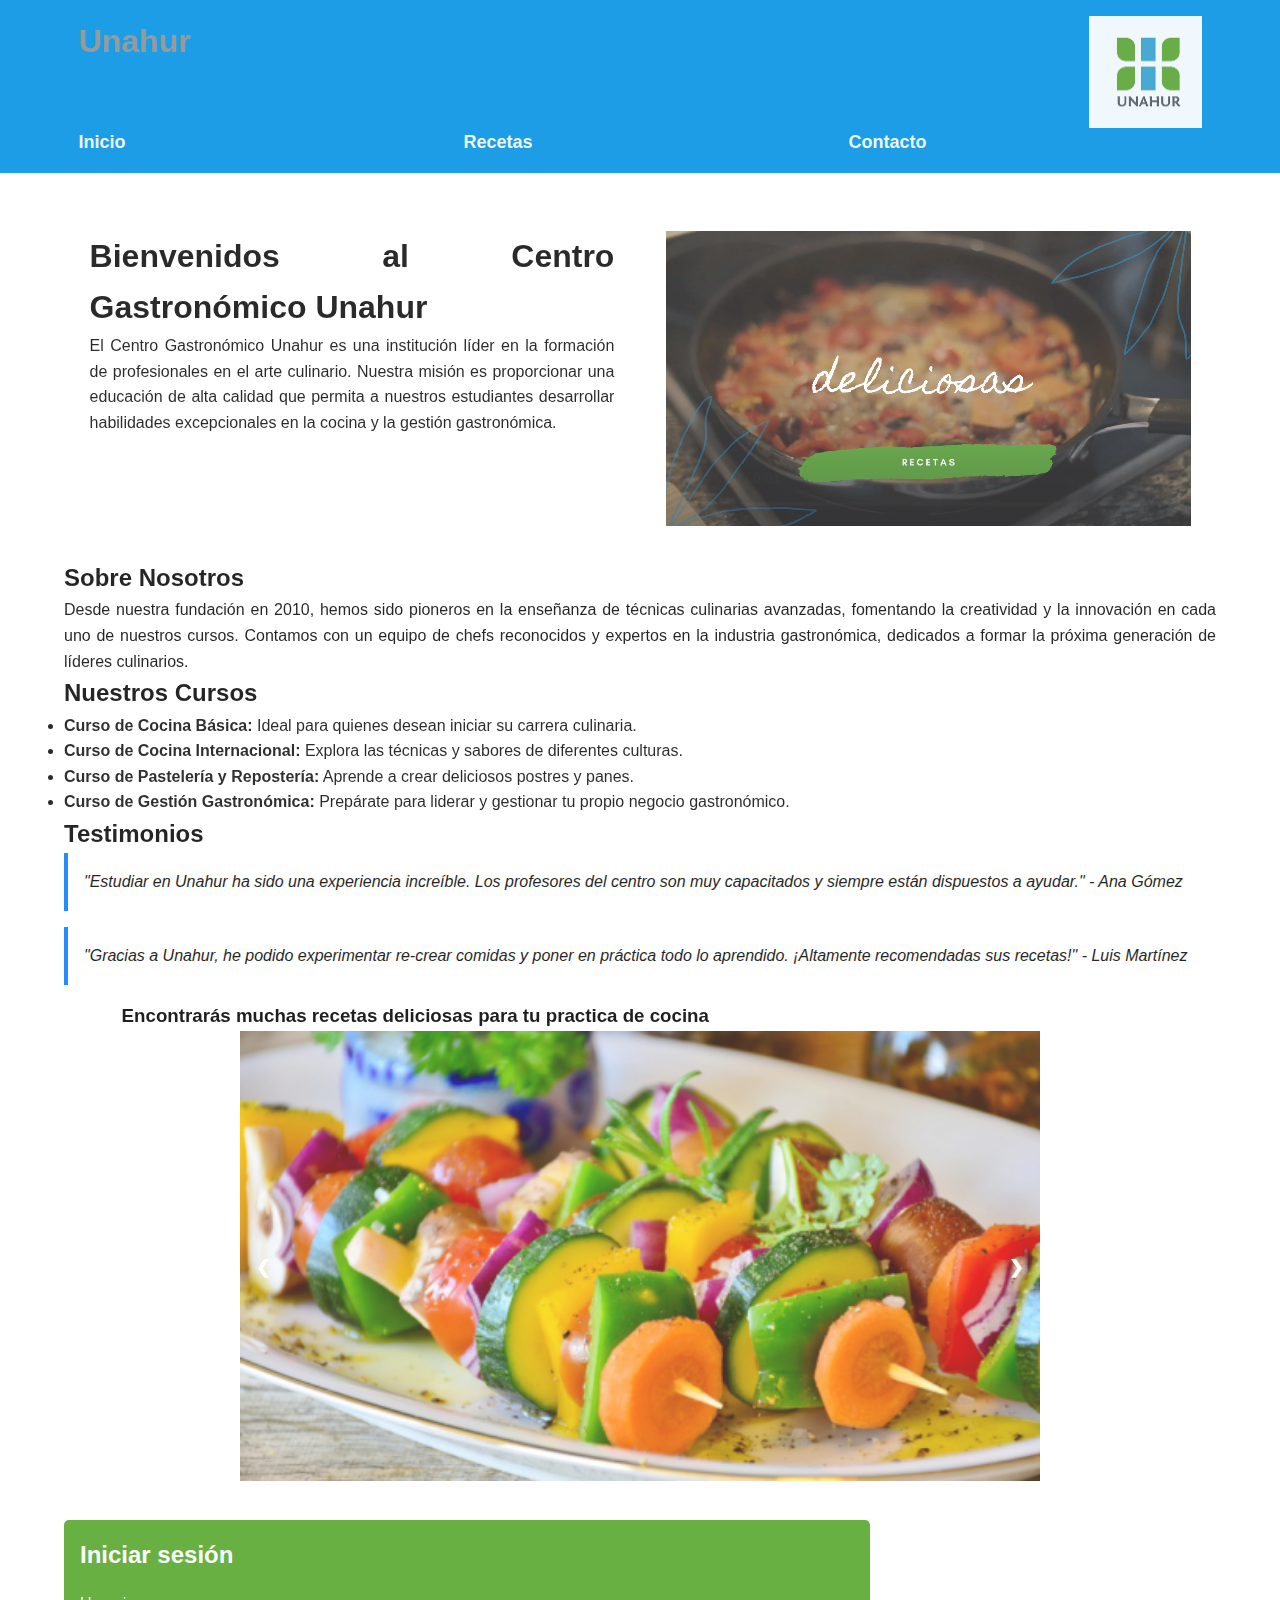
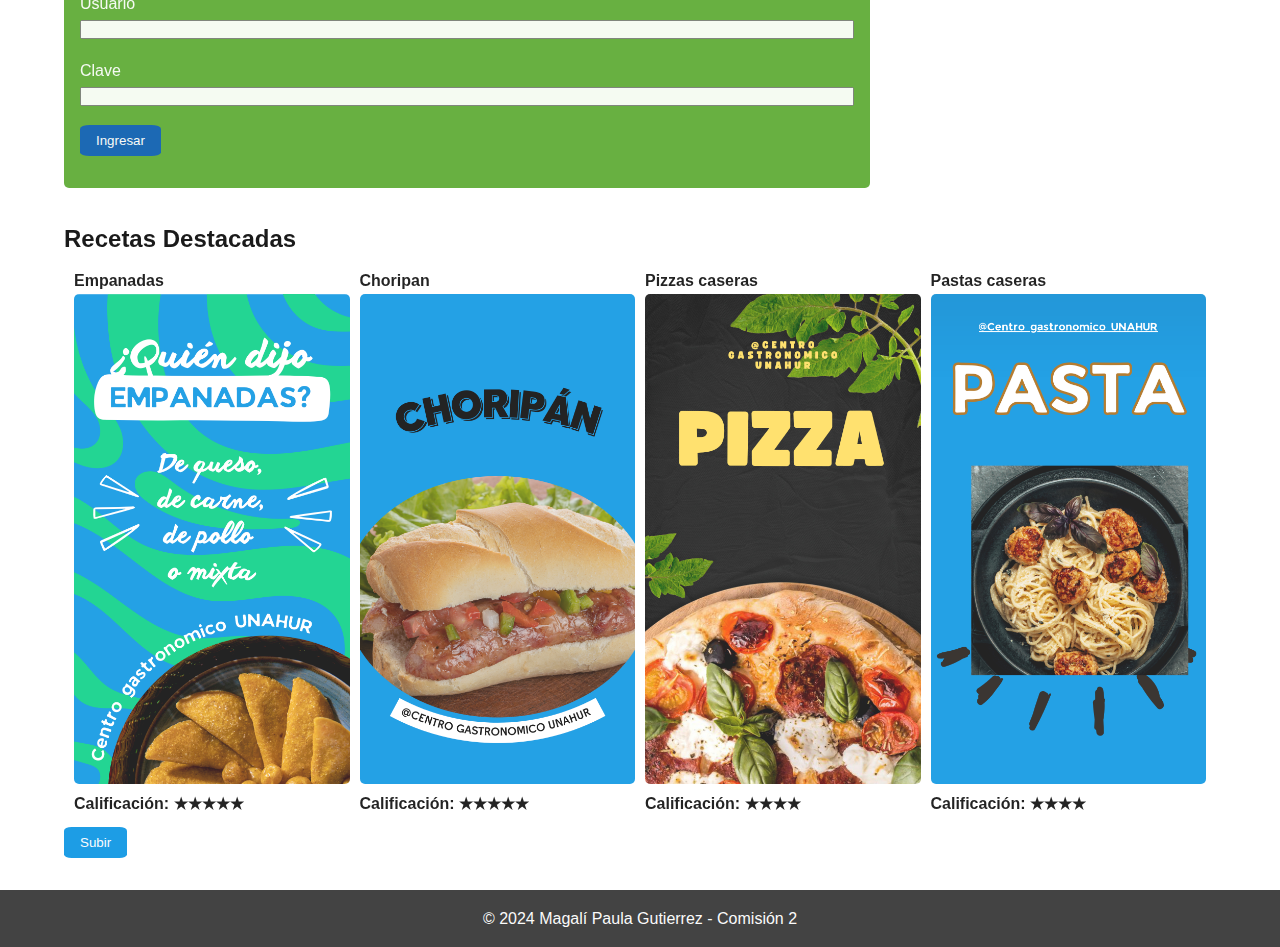
<file: index.html>
<!DOCTYPE html>
<html lang="es">

<head>
    <meta charset="UTF-8">
    <meta name="viewport" content="width=device-width, initial-scale=1.0">
    <title>Centro Gastronómico Unahur</title>
    <!-- css -->
    <link rel="stylesheet" href="estilo.css">
    <!-- BOOTSTRAP -->

    <link rel="stylesheet" href="https://cdn.jsdelivr.net/npm/bootstrap-icons@1.3.0/font/bootstrap-icons.css">
    <!-- js -->
    <script src="js/scripts.js" defer></script>


</head>

<body>
    <div class="contenedor">
        <!-- Menú principal -->
        <header>
            <nav class="navbar">
                <div class="container">
                    <div class="navbar-logo">
                        <a class="navbar-unahur" href="https://campus.unahur.edu.ar/">Unahur</a>
                        <img src="img/logo-unahur.png" alt="Logo de la Universidad UNAHUR" style="width: 10%;">
                    </div>

                    <ul class="navbar-nav">
                        <li class="nav-item "><a class="nav-link" href="index.html">Inicio</a></li>
                        <li class="nav-item"><a class="nav-link" href="#">Recetas</a></li>
                        <li class="nav-item"><a class="nav-link" href="#">Contacto</a></li>
                    </ul>
                </div>
            </nav>

        </header>

        <!-- Contenido principal -->
        <main class="container">

            <section class="info">
                <div class="bienvenida">
                    <div class="texto-bienvenida">
                        <h1>Bienvenidos al Centro Gastronómico Unahur</h1>
                        <p>El Centro Gastronómico Unahur es una institución líder en la formación de profesionales en el
                            arte culinario. Nuestra misión es proporcionar una educación de alta calidad que permita a
                            nuestros estudiantes desarrollar habilidades excepcionales en la cocina y la gestión
                            gastronómica.</p>
                    </div>
                    <div class="video-presentacion">
                        <video src="video/RECETAS.mp4" controls autoplay muted loop width="100%"></video>
                    </div>
                </div>
                <div>
                    <h2>Sobre Nosotros</h2>
                    <p>Desde nuestra fundación en 2010, hemos sido pioneros en la enseñanza de técnicas culinarias
                        avanzadas, fomentando la creatividad y la innovación en cada uno de nuestros cursos. Contamos
                        con un equipo de chefs reconocidos y expertos en la industria gastronómica, dedicados a formar
                        la próxima generación de líderes culinarios.</p>

                    <h2>Nuestros Cursos</h2>
                    <ul>
                        <li><b>Curso de Cocina Básica:</b> Ideal para quienes desean iniciar su carrera culinaria.</li>
                        <li><b>Curso de Cocina Internacional:</b> Explora las técnicas y sabores de diferentes culturas.
                        </li>
                        <li><b>Curso de Pastelería y Repostería:</b> Aprende a crear deliciosos postres y panes.</li>
                        <li><b>Curso de Gestión Gastronómica:</b> Prepárate para liderar y gestionar tu propio negocio
                            gastronómico.</li>
                    </ul>

                    <h2>Testimonios</h2>
                    <div class="testimonial">
                        <p>"Estudiar en Unahur ha sido una experiencia increíble. Los profesores del centro son muy
                            capacitados y siempre están dispuestos a ayudar." - Ana Gómez</p>
                    </div>
                    <div class="testimonial">
                        <p>"Gracias a Unahur, he podido experimentar re-crear comidas y poner en práctica todo lo
                            aprendido. ¡Altamente recomendadas sus recetas!" - Luis Martínez</p>
                    </div>
                </div>
            </section>
            <!-- CARRUSEL DE IMAGENES -->
            <div class="container mt-5">
                <h3>Encontrarás muchas recetas deliciosas para tu practica de cocina</h3>
                <div class="slideshow-container">
                    <div class="slide">
                        <img src="img/img1.png" alt="Image 1">
                    </div>
                    <div class="slide">
                        <img src="img/img2.png" alt="Image 2">
                    </div>
                    <div class="slide">
                        <img src="img/img 3.png" alt="Image 3">
                    </div>
                    <div class="slide">
                        <img src="img/img4.png" alt="Image 4">
                    </div>

                    <a id="prev-btn" class="prev">&#10094;</a>
                    <a id="next-btn" class="next">&#10095;</a>
                </div>
            </div>
            <!-- Zona de login -->
            <aside class="login">
                <h2>Iniciar sesión</h2>
                <form id="loginForm">
                    <div class="form-group">
                        <label for="username">Usuario</label>
                        <input type="text" id="username" required>
                    </div>
                    <div class="form-group">
                        <label for="password">Clave</label>
                        <input type="password" id="password" required>
                    </div>
                    <button type="submit">Ingresar</button>
                    <p id="loginMessage"></p>
                </form>
            </aside>
        </main>

        <!-- Grilla de imágenes recetas destacadas -->
        <section class="gallery container">
            <h2>Recetas Destacadas</h2>
            <div class="grid">
                <div class="grid-item">
                    <h4>Empanadas</h4>
                    <img src="img/1.png" alt="Receta 1: empanadas de carne y champiñones">
                    <h4>Calificación: ★★★★★</h4>
                </div>
                <div class="grid-item">
                    <h4>Choripan</h4>
                    <img src="img/2.png" alt="Receta 2: de chori argentino">
                    <h4>Calificación: ★★★★★</h4>
                </div>
                <div class="grid-item">
                    <h4>Pizzas caseras</h4>
                    <img src="img/historia de instagram producto a la venta con fotografía de comida.png"
                        alt="Receta 3: Ricas Pizzas gourmet">
                    <h4>Calificación: ★★★★</h4>
                </div>
                <div class="grid-item">
                    <h4>Pastas caseras</h4>
                    <img src="img/PASTA.png" alt="Receta 4">
                    <h4>Calificación: ★★★★</h4>
                </div>
            </div>
            <button class="button-volver"><a class="volver" href="index.html" class="boton">Subir</a></button>
        </section>

        <!-- Pie de página -->
        <footer class="pie">
            <p>© 2024 Magalí Paula Gutierrez - Comisión 2</p>
        </footer>
    </div>
</body>

</html>
</file>
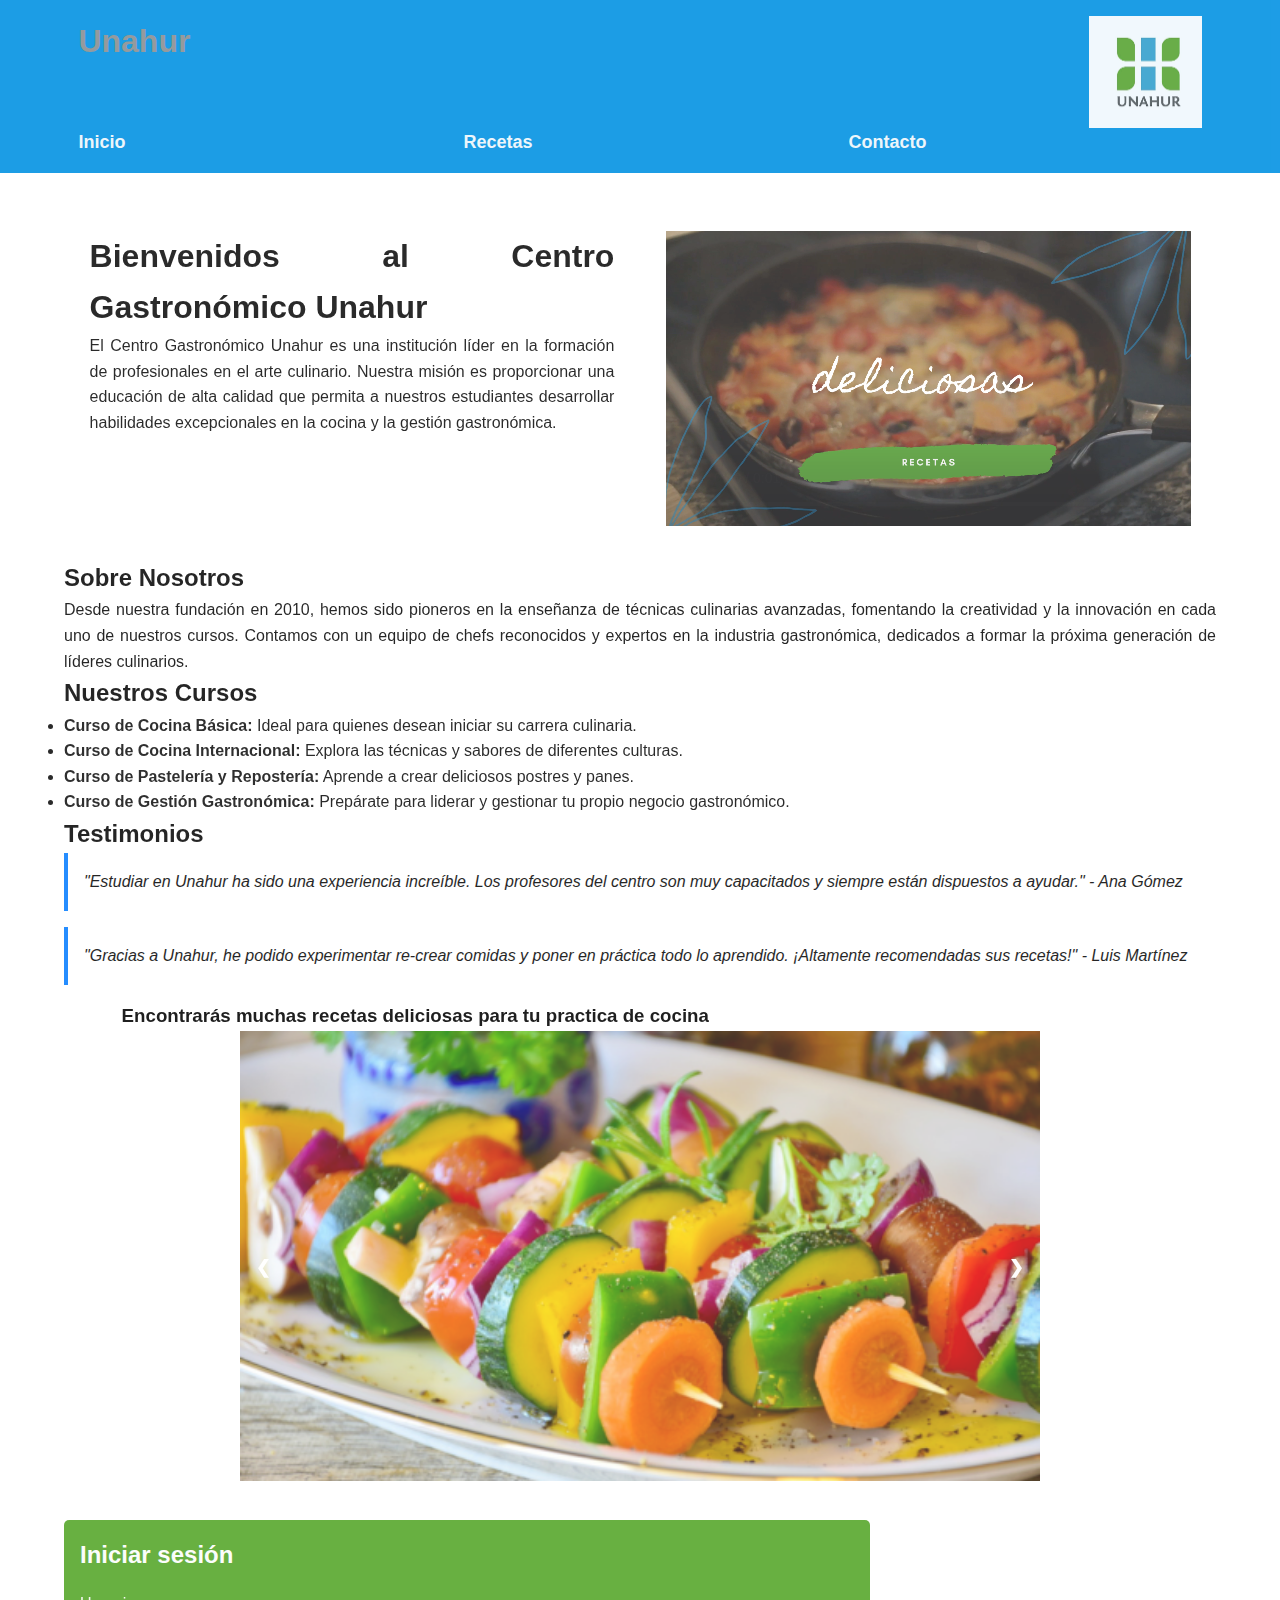
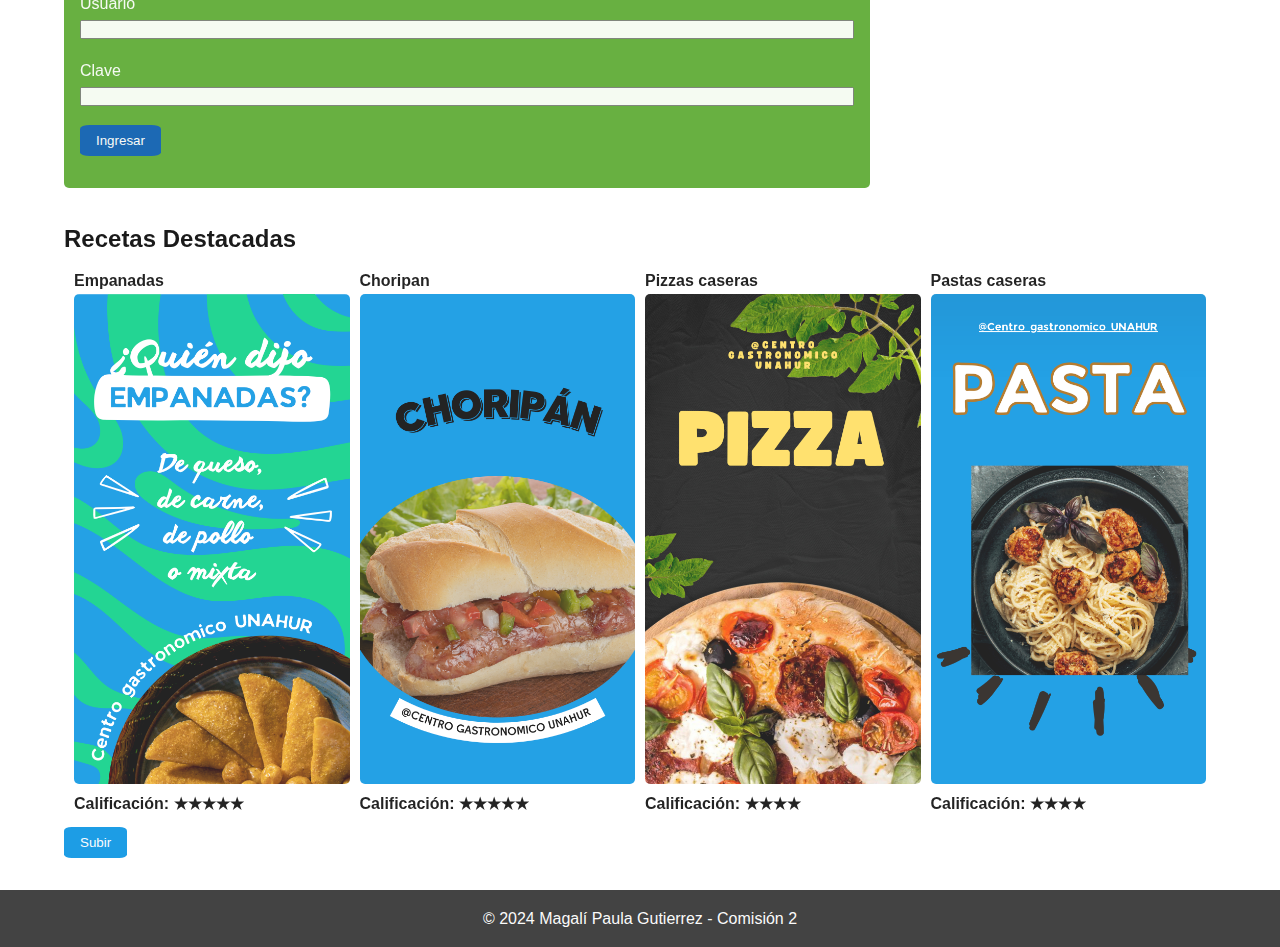
<file: admin.html>
<!DOCTYPE html>
<html lang="es">

<head>
    <meta charset="UTF-8">
    <meta name="viewport" content="width=device-width, initial-scale=1.0">
    <title>Centro Gastronómico Unahur</title>
    <!-- css -->
    <link rel="stylesheet" href="estilo.css">
    <!-- BOOTSTRAP -->

    <link rel="stylesheet" href="https://cdn.jsdelivr.net/npm/bootstrap-icons@1.3.0/font/bootstrap-icons.css">
    <!-- js -->
    <script src="js/scripts.js" defer></script>


</head>

<body>
    <div class="contenedor">
        <!-- Menú principal -->
        <header>
            <nav class="navbar">
                <div class="container">
                    <div class="navbar-logo">
                        <a class="navbar-unahur" href="https://campus.unahur.edu.ar/">Unahur</a>
                        <img src="img/logo-unahur.png" alt="Logo de la Universidad UNAHUR" style="width: 10%;">
                    </div>

                    <ul class="navbar-nav">
                        <li class="nav-item "><a class="nav-link" href="admin.html">Inicio</a></li>
                        <li class="nav-item"><a class="nav-link" href="#">Recetas</a></li>
                        <li class="nav-item"><a class="nav-link" href="#">Contacto</a></li>
                    </ul>
                </div>
            </nav>

        </header>

        <!-- Contenido principal -->
        <main class="container">

            <section class="info">
                <div class="bienvenida">
                    <div class="texto-bienvenida">
                        <h1>Bienvenidos al Centro Gastronómico Unahur</h1>
                        <p>El Centro Gastronómico Unahur es una institución líder en la formación de profesionales en el
                            arte culinario. Nuestra misión es proporcionar una educación de alta calidad que permita a
                            nuestros estudiantes desarrollar habilidades excepcionales en la cocina y la gestión
                            gastronómica.</p>
                    </div>
                    <div class="video-presentacion">
                        <video src="video/RECETAS.mp4" controls autoplay muted loop width="100%"></video>
                    </div>
                </div>
                <div>
                    <h2>Sobre Nosotros</h2>
                    <p>Desde nuestra fundación en 2010, hemos sido pioneros en la enseñanza de técnicas culinarias
                        avanzadas, fomentando la creatividad y la innovación en cada uno de nuestros cursos. Contamos
                        con un equipo de chefs reconocidos y expertos en la industria gastronómica, dedicados a formar
                        la próxima generación de líderes culinarios.</p>

                    <h2>Nuestros Cursos</h2>
                    <ul>
                        <li><b>Curso de Cocina Básica:</b> Ideal para quienes desean iniciar su carrera culinaria.</li>
                        <li><b>Curso de Cocina Internacional:</b> Explora las técnicas y sabores de diferentes culturas.
                        </li>
                        <li><b>Curso de Pastelería y Repostería:</b> Aprende a crear deliciosos postres y panes.</li>
                        <li><b>Curso de Gestión Gastronómica:</b> Prepárate para liderar y gestionar tu propio negocio
                            gastronómico.</li>
                    </ul>

                    <h2>Testimonios</h2>
                    <div class="testimonial">
                        <p>"Estudiar en Unahur ha sido una experiencia increíble. Los profesores del centro son muy
                            capacitados y siempre están dispuestos a ayudar." - Ana Gómez</p>
                    </div>
                    <div class="testimonial">
                        <p>"Gracias a Unahur, he podido experimentar re-crear comidas y poner en práctica todo lo
                            aprendido. ¡Altamente recomendadas sus recetas!" - Luis Martínez</p>
                    </div>
                </div>
            </section>
            <!-- CARRUSEL DE IMAGENES -->
            <div class="container mt-5">
                <h3>Encontrarás muchas recetas deliciosas para tu practica de cocina</h3>
                <div class="slideshow-container">
                    <div class="slide">
                        <img src="img/img1.png" alt="Image 1">
                    </div>
                    <div class="slide">
                        <img src="img/img2.png" alt="Image 2">
                    </div>
                    <div class="slide">
                        <img src="img/img 3.png" alt="Image 3">
                    </div>
                    <div class="slide">
                        <img src="img/img4.png" alt="Image 4">
                    </div>

                    <a id="prev-btn" class="prev">&#10094;</a>
                    <a id="next-btn" class="next">&#10095;</a>
                </div>
            </div>
            <!-- Zona de login -->
            <aside class="login">
                <h2>Iniciar sesión</h2>
                <form id="loginForm">
                    <div class="form-group">
                        <label for="username">Usuario</label>
                        <input type="text" id="username" required>
                    </div>
                    <div class="form-group">
                        <label for="password">Clave</label>
                        <input type="password" id="password" required>
                    </div>
                    <button type="submit">Ingresar</button>
                    <p id="loginMessage"></p>
                </form>
            </aside>
        </main>

        <!-- Grilla de imágenes recetas destacadas -->
        <section class="gallery container">
            <h2>Recetas Destacadas</h2>
            <div class="grid">
                <div class="grid-item">
                    <h4>Empanadas</h4>
                    <img src="img/1.png" alt="Receta 1: empanadas de carne y champiñones">
                    <h4>Calificación: ★★★★★</h4>
                </div>
                <div class="grid-item">
                    <h4>Choripan</h4>
                    <img src="img/2.png" alt="Receta 2: de chori argentino">
                    <h4>Calificación: ★★★★★</h4>
                </div>
                <div class="grid-item">
                    <h4>Pizzas caseras</h4>
                    <img src="img/historia de instagram producto a la venta con fotografía de comida.png"
                        alt="Receta 3: Ricas Pizzas gourmet">
                    <h4>Calificación: ★★★★</h4>
                </div>
                <div class="grid-item">
                    <h4>Pastas caseras</h4>
                    <img src="img/PASTA.png" alt="Receta 4">
                    <h4>Calificación: ★★★★</h4>
                </div>
            </div>
            <button class="button-volver"><a class="volver" href="admin.html" class="boton">Subir</a></button>
        </section>

        <!-- Pie de página -->
        <footer class="pie">
            <p>© 2024 Magalí Paula Gutierrez - Comisión 2</p>
        </footer>
    </div>
</body>

</html>
</file>
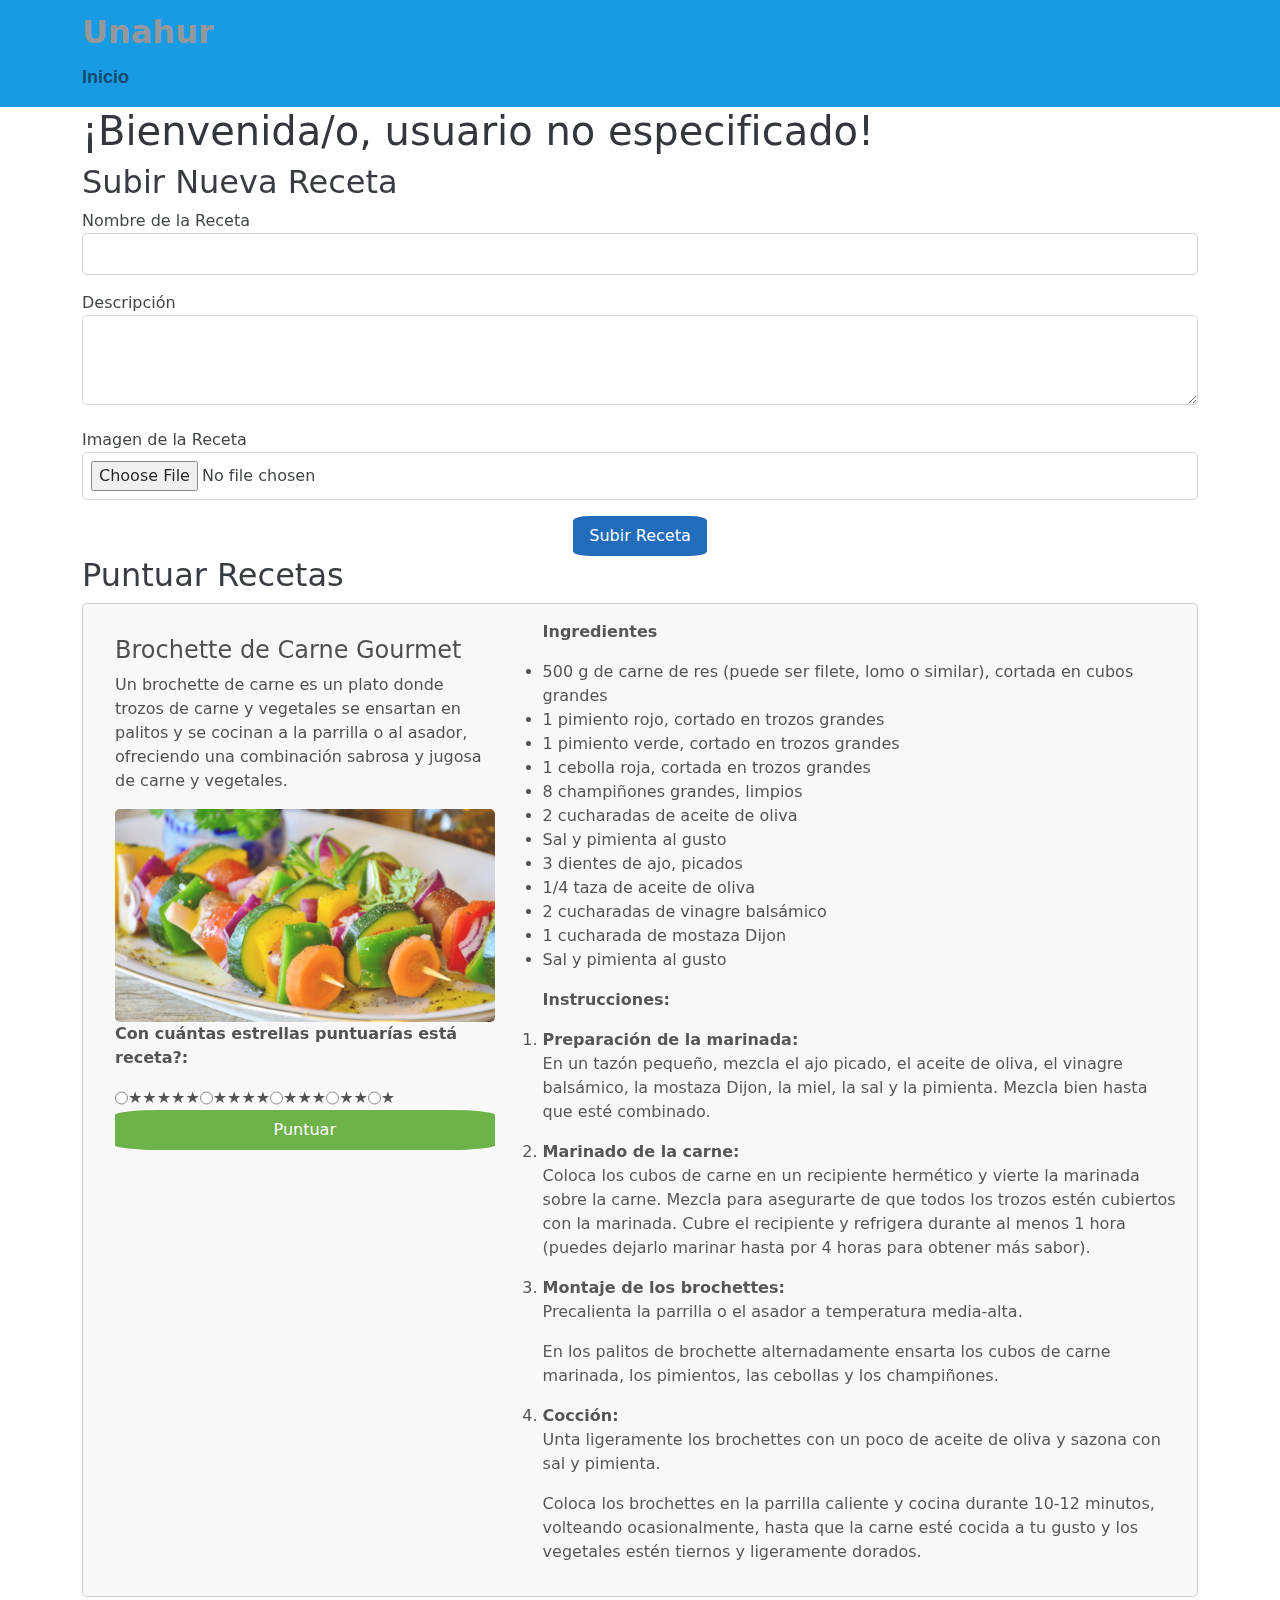
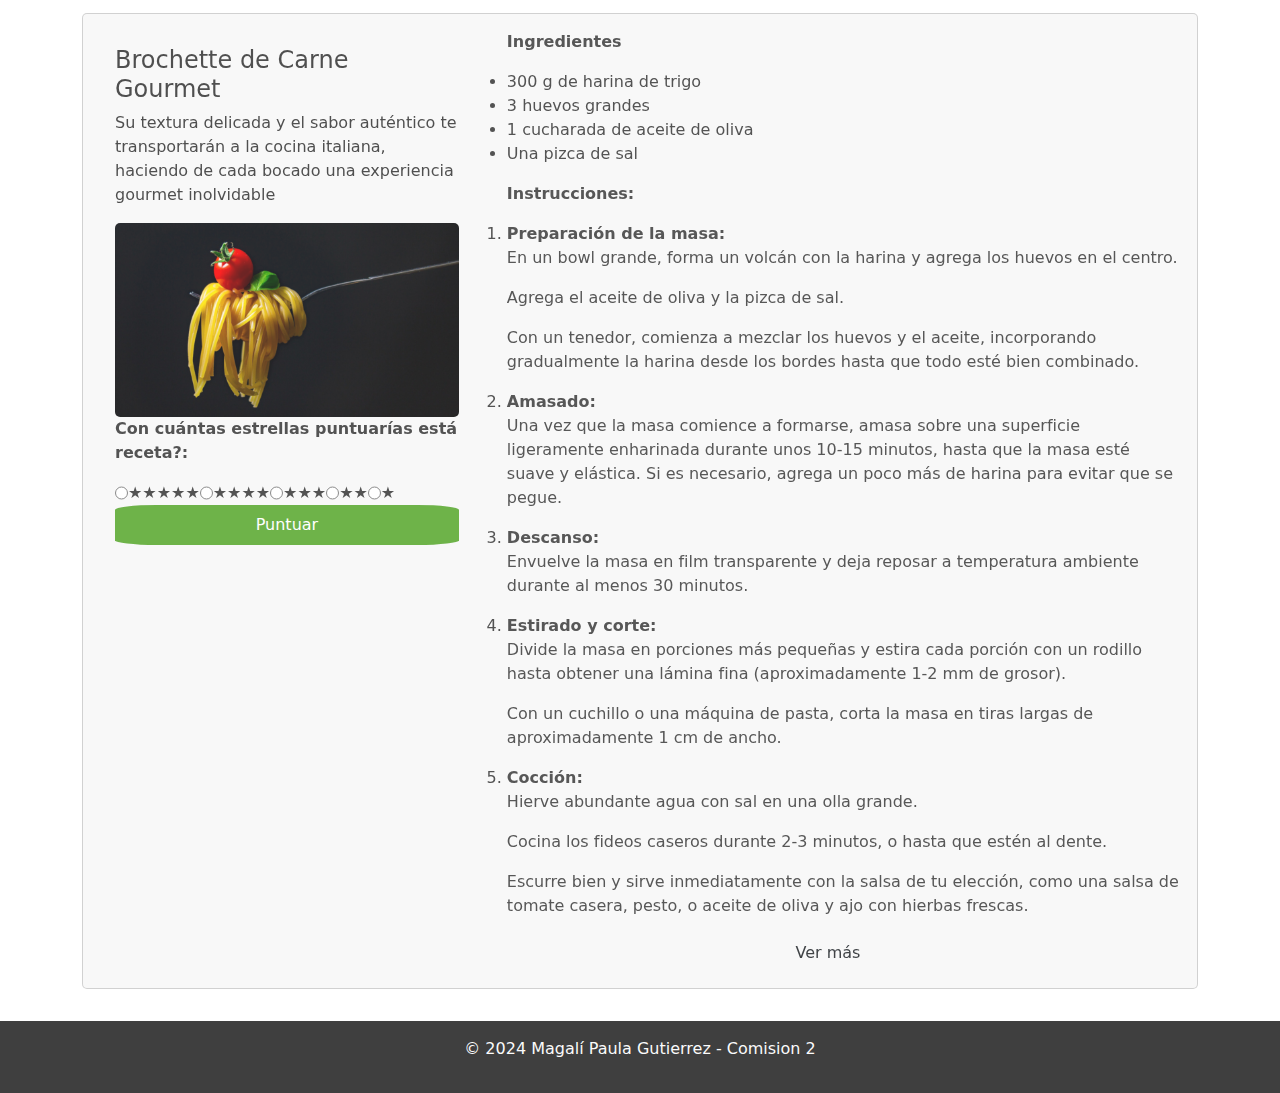
<file: alumno.html>
<!DOCTYPE html>
<html lang="es">

<head>
    <meta charset="UTF-8">
    <meta name="viewport" content="width=device-width, initial-scale=1.0">
    <title>Centro Gastronómico Unahur - Alumno</title>
    <!-- css -->
    <link rel="stylesheet" href="estilo.css">
    <!-- js -->
    <script src="js/scripts.js" defer></script>
    <!-- bootstrap -->
    <link href="https://cdn.jsdelivr.net/npm/bootstrap@5.3.3/dist/css/bootstrap.min.css" rel="stylesheet"
        integrity="sha384-QWTKZyjpPEjISv5WaRU9OFeRpok6YctnYmDr5pNlyT2bRjXh0JMhjY6hW+ALEwIH" crossorigin="anonymous">
</head>

<body>
    <!-- Menú principal -->
    <header>
        <nav class="navbar">
            <div class="container">
                <a class="navbar-unahur" href="https://campus.unahur.edu.ar/">Unahur</a>
                <ul class="navbar-nav">
                    <li class="nav-item"><a class="nav-link" href="index.html">Inicio</a></li>
                </ul>
            </div>
        </nav>
    </header>

    <!-- Contenido principal -->
    <main class="container">
        <h1 id="welcomeMessage"></h1>

        <!-- Formulario para subir recetas -->
        <section class="upload">
            <h2>Subir Nueva Receta</h2>
            <form class="upload-form">
                <div class="form-group">
                    <label for="recetaNombre">Nombre de la Receta</label>
                    <input type="text" id="recetaNombre" required>
                </div>
                <div class="form-group">
                    <label for="recipeDescription">Descripción</label>
                    <textarea id="recipeDescription" rows="3" required></textarea>
                </div>
                <div class="form-group">
                    <label for="recipeImage">Imagen de la Receta</label>
                    <input type="file" id="recipeImage" required>
                </div>
                <button type="submit">Subir Receta</button>
            </form>
        </section>

        <!-- Sección para puntuar recetas -->
        <section class="puntaje">
            <h2>Puntuar Recetas</h2>
            <div class="card">
                <div class="card-body">
                    <h5 class="card-title">Brochette de Carne Gourmet</h5>
                    <p class="card-text">Un brochette de carne es un plato donde trozos de carne y vegetales se ensartan
                        en palitos y se cocinan a la parrilla o al asador, ofreciendo una combinación sabrosa y jugosa
                        de carne y vegetales.</p>
                    <img class="card-img" src="img/img1.png" alt="Receta de las empanadas" width="70%">
                    <p><b>Con cuántas estrellas puntuarías está receta?:</b></p>
                    <form class="form-puntaje">
                        <input id="cinco" type="radio" name="puntuar">
                        <label for="cinco">★★★★★</label>
                        <input id="cuatro" type="radio" name="puntuar">
                        <label for="cuatro">★★★★</label>
                        <input id="tres" type="radio" name="puntuar">
                        <label for="tres">★★★</label>
                        <input id="dos" type="radio" name="puntuar">
                        <label for="dos">★★</label>
                        <input id="uno" type="radio" name="puntuar">
                        <label for="uno">★</label><br>
                    </form>
                    <button class="btn">Puntuar</button>
                </div>
                <div class="card-receta">
                    <ul>
                        <p><b>Ingredientes </b></p>
                        <li>500 g de carne de res (puede ser filete, lomo o similar), cortada en cubos grandes</li>
                        <li>1 pimiento rojo, cortado en trozos grandes</li>
                        <li>1 pimiento verde, cortado en trozos grandes</li>
                        <li>1 cebolla roja, cortada en trozos grandes</li>
                        <li>8 champiñones grandes, limpios</li>
                        <li>2 cucharadas de aceite de oliva</li>
                        <li>Sal y pimienta al gusto</li>
                        <li>3 dientes de ajo, picados</li>
                        <li>1/4 taza de aceite de oliva</li>
                        <li>2 cucharadas de vinagre balsámico</li>
                        <li>1 cucharada de mostaza Dijon</li>
                        <li>Sal y pimienta al gusto</li>
                    </ul>
                    
                    <ol>
                        <p><b>Instrucciones: </b></p>
                        <li><b>Preparación de la marinada:</b>
                            <p>En un tazón pequeño, mezcla el ajo picado, el aceite de oliva, el vinagre balsámico, la
                                mostaza Dijon, la miel, la sal y la pimienta. Mezcla bien hasta que esté combinado.</p>
                        </li>
                        <li><b> Marinado de la carne:</b>
                            <p>Coloca los cubos de carne en un recipiente hermético y vierte la marinada sobre la carne.
                                Mezcla para asegurarte de que todos los trozos estén cubiertos con la marinada. Cubre el
                                recipiente y refrigera durante al menos 1 hora (puedes dejarlo marinar hasta por 4 horas
                                para obtener más sabor).</p>
                        </li>
                        <li> <b>Montaje de los brochettes:</b>
                            <p>Precalienta la parrilla o el asador a temperatura media-alta.</p>
                            <p>En los palitos de brochette alternadamente ensarta los cubos de carne marinada, los
                                pimientos, las cebollas y los champiñones.</p>
                        </li>
                        <li> <b>Cocción:</b>
                            <p>Unta ligeramente los brochettes con un poco de aceite de oliva y sazona con sal y
                                pimienta.</p>
                            <p>Coloca los brochettes en la parrilla caliente y cocina durante 10-12 minutos, volteando
                                ocasionalmente, hasta que la carne esté cocida a tu gusto y los vegetales estén tiernos
                                y ligeramente dorados.</p>
                        </li>
                    </ol>
                </div>
            </div>
            <div class="card">
                <div class="card-body">

                    <h5 class="card-title">Brochette de Carne Gourmet</h5>
                    <p class="card-text"> Su textura delicada y el sabor auténtico te transportarán a la cocina
                        italiana, haciendo de cada bocado una experiencia gourmet inolvidable</p>

                    <img class="card-img" src="img/img 3.png" alt="Segunda receta">
                    <p><b>Con cuántas estrellas puntuarías está receta?:</b></p>
                    <form class="form-puntaje">
                        <input id="cinco" type="radio" name="puntuar">
                        <label for="cinco">★★★★★</label>
                        <input id="cuatro" type="radio" name="puntuar">
                        <label for="cuatro">★★★★</label>
                        <input id="tres" type="radio" name="puntuar">
                        <label for="tres">★★★</label>
                        <input id="dos" type="radio" name="puntuar">
                        <label for="dos">★★</label>
                        <input id="uno" type="radio" name="puntuar">
                        <label for="uno">★</label><br>
                    </form>
                    <button class="btn">Puntuar</button>
                </div>
                <div class="card-receta">
                    <ul>
                        <p><b>Ingredientes </b></p>
                        <li>300 g de harina de trigo</li>
                        <li>3 huevos grandes</li>
                        <li>1 cucharada de aceite de oliva</li>
                        <li>Una pizca de sal</li>
                    </ul>
                    
                    <ol>
                        <p><b>Instrucciones: </b></p>
                        <li><b>Preparación de la masa:</b>
                            <p>En un bowl grande, forma un volcán con la harina y agrega los huevos en el centro.</p>
                            <p>Agrega el aceite de oliva y la pizca de sal.</p>
                            <p>Con un tenedor, comienza a mezclar los huevos y el aceite, incorporando gradualmente la
                                harina desde los bordes hasta que todo esté bien combinado.</p>
                        </li>
                        <li><b>Amasado:</b>
                            <p>Una vez que la masa comience a formarse, amasa sobre una superficie ligeramente
                                enharinada durante unos 10-15 minutos, hasta que la masa esté suave y elástica. Si es
                                necesario, agrega un poco más de harina para evitar que se pegue.</p>
                        </li>
                        <li><b>Descanso:</b>
                            <p>Envuelve la masa en film transparente y deja reposar a temperatura ambiente durante al
                                menos 30 minutos.</p>
                        </li>
                        <li><b>Estirado y corte:</b>
                            <p>Divide la masa en porciones más pequeñas y estira cada porción con un rodillo hasta
                                obtener una lámina fina (aproximadamente 1-2 mm de grosor).</p>
                            <p>Con un cuchillo o una máquina de pasta, corta la masa en tiras largas de aproximadamente
                                1 cm de ancho.</p>
                        </li>
                        <li><b>Cocción:</b>
                            <p>Hierve abundante agua con sal en una olla grande.</p>
                            <p>Cocina los fideos caseros durante 2-3 minutos, o hasta que estén al dente.</p>
                            <p>Escurre bien y sirve inmediatamente con la salsa de tu elección, como una salsa de tomate
                                casera, pesto, o aceite de oliva y ajo con hierbas frescas.</p>

                        </li>
                    </ol>
                    <button class="btn">Ver más</button>
                </div>


            </div>
        </section>
    </main>

    <!-- Pie de página -->
    <footer>
        <p>© 2024 Magalí Paula Gutierrez - Comision 2</p>
    </footer>
</body>

</html>
</file>
<file: estilo.css>
* {
    margin: 0;
    padding: 0;
    width: 100%;
    box-sizing: border-box;
    opacity: 0.98;
}

body {
    font-family: 'Roboto Condensed', sans-serif;
    line-height: 1.6;
    text-align: justify;
}

.container {
    width: 90%;
    margin: 0 auto;
}

/* Navegador estilos*/
.navbar {
    background-color: #0693e3;
    padding: 1rem;
    color: white;
}

.navbar-unahur {
    font-size: 2rem;
    font-weight: bold;
    text-decoration: none;
    color: #939090;
}

.navbar-nav {
    list-style: none;
    display: flex;
    gap: 2rem;
}

.navbar-logo {
    list-style: none;
    display: flex;
    gap: 1rem;
    justify-content: space-between;
}
.navbar-brand {
    font-size: 1.5rem; /* Aumentar el tamaño de la etiqueta <a> */
}
.nav-link {
    text-decoration: none;
    color: white;
}

.nav-link:hover {
    color: #57a72d;
    background-color: white;
}
/*texto de bievenida*/
.bienvenida{
    display: flex;
    flex-direction: row;

    
}
.texto-bienvenida{
    padding: 2vw;
    width: 50%;
}
.video-presentacion{
    padding: 2vw;
    width: 50%;
    
}
/*carrusel*/
img.img-carrusell {
    width: 100%;
    height: auto;
  }
  
  .slideshow-container {
    position: relative;
    max-width: 800px;
    margin: auto;
  }
  
  .slide {
    display: none;
  }
  
  .prev,
  .next {
    cursor: pointer;
    position: absolute;
    top: 50%;
    width: auto;
    padding: 16px;
    margin-top: -22px;
    color: white;
    font-weight: bold;
    font-size: 18px;
    transition: 0.6s ease;
    border-radius: 0 3px 3px 0;
    user-select: none;
  }
  
  .next {
    right: 0;
    border-radius: 3px 0 0 3px;
  }
  
  .prev:hover,
  .next:hover {
    background-color: rgba(0, 0, 0, 0.8);
  }
  
  

/* Section estilos */
.info, .login, .testimonials {
    margin-top: 2rem;
}
.testimonial{
    font-style: italic;
}
.info {
    flex: 3;
}

.login {
    flex: 1;
    background: #57a72d;
    padding: 1rem;
    border-radius: 5px;
    color:#fff;
    width: 70%;
}

.login h2 {
    margin-bottom: 1rem;
}

.form-group {
    margin-bottom: 1rem;
}
.form-puntaje{
    display: flex;
    flex-wrap: wrap; 
}
.form-puntaje input[type="radio"],
.form-puntaje label {
    width: auto; /* dejo en auto*/
}

button, select {
    text-transform: none;
    background: #57a72d;
    color: #fff;
    border: none;
    /* border-radius: 12%; */
    padding: 0.5rem 1rem;
    cursor: pointer;
    min-width: auto;
}

form button, .button-volver {
   
    background: #0693e3;
    color: #fff;
    border: none;
    border-radius: 12%;
    padding: 0.5rem 1rem;
    cursor: pointer;
    width: auto;
}
a.volver{
    text-decoration: none;
    color: #fff;
}

form button, .button-volver:hover {
    background: #0056b3;
}

#loginMessage {
    color: white;
    margin-top: 1rem;
}

/* Galeria de imagenes estilo */
.gallery {
    margin-top: 2rem;
}

.gallery .grid {
    display: grid;
    grid-template-columns: repeat(auto-fit, minmax(150px, 1fr));
    gap: 10px;
    padding: 10px;
}

.grid-item img {
    width: 100%;
    border-radius: 5px;
    
}
.grid-gallery img {
    width: 100%;
    height: auto;
}

/* Footer estilo */
footer {
    background: #333;
    color: white;
    text-align: center;
    padding: 1rem;
    margin-top: 2rem;
}

/* Testimonial estilo */
.testimonials {
    background: #f0f0f0;
    padding: 2rem;
    border-radius: 5px;
}

.testimonial {
    margin-bottom: 1rem;
    padding: 1rem;
    border-left: 4px solid #007bff;
    background: #fff;
}

.testimonial p {
    margin: 0;
}

.card-img {
    flex-direction: column;
    padding: auto;
    flex-direction: column;
    padding: auto;
    width: 60%; /* Reduce el tamaño de las imágenes en las tarjetas */
   /* max-width: 150px;  Limita el tamaño máximo de las imágenes */
}

.btn{
   
 color: #333;
 border: none;
 min-width: auto;
        
}
.btn:hover {
    color: #fff;
    background-color: #0056b3;
}

/* Form upload estilo */
.upload-form {
    display: flex;
    flex-direction: column;
    align-items: center;
}

.upload-form .form-group {
    width: 100%;
    margin-bottom: 1rem;
}

.upload-form input,
.upload-form textarea {
    width: 100%;
    padding: 0.5rem;
    border: 1px solid #ccc;
    border-radius: 5px;
}

/* Responsive  */
@media (max-width: 768px) {
    .navbar-nav {
        flex-direction: column;
        gap: 0;
    }   

    .navbar-nav .nav-item {
        margin: 5px 0;
        margin-bottom: 0.5rem;
        font-size: large;
        font-family: initial;
        font-weight: bold;
    }
    .bienvenida{
        flex-direction: column;
    }
    .video-presentacion, .texto-bienvenida{
        width: 100%;
    }
    .info, .login {
        margin-top: 1rem;
    }

    .container {
        width: 100%;
        padding: 0 1rem;
    }

    .grid {
        grid-template-columns: 1fr;
    }
   
}

@media (min-width: 769px) {
    .main {
        display: grid;
        grid-template-columns: 1fr 3fr;
        gap: 2rem;
    }

    .grid {
        grid-template-columns: repeat(4, 1fr);
    }
    
    .navbar-nav {
        
        font-size: large;
        font-family: sans-serif;
        font-weight: bold;
    }

    .puntaje .card {
        display: flex;
        flex-direction: row;
        justify-content: space-between;
        margin-bottom: 1rem;
         padding: 1rem;
         color: #333;
        background: #f8f8f8;
        border-radius: 5px;
    }

    .puntaje .card-body {
        display: flex;
        flex-direction: column;
        justify-content: flex-start;
        width: auto;
        flex: 1 2 auto;
    }
    .puntaje .card-body .btn {
        background-color: #57a72d;
        color: #fff;
        border: none;
        border-radius: 12%;
        padding: 0.5rem 1rem;
        cursor: pointer;
    }
    
    .puntaje .card-body .btn:hover {
        background-color: #0056b3;
    }
   
    
    .card-title {
        color: #0693e3;
        font-size: 1.5rem;
        margin-bottom: 0.5rem;
    }
    
    .card-text {
        color: #333;
        font-size: 1rem;
    }
    
    .card-img {
        width: 100%;
        height: auto;
        border-radius: 8px 8px 0 0;
    }
}
</file>
